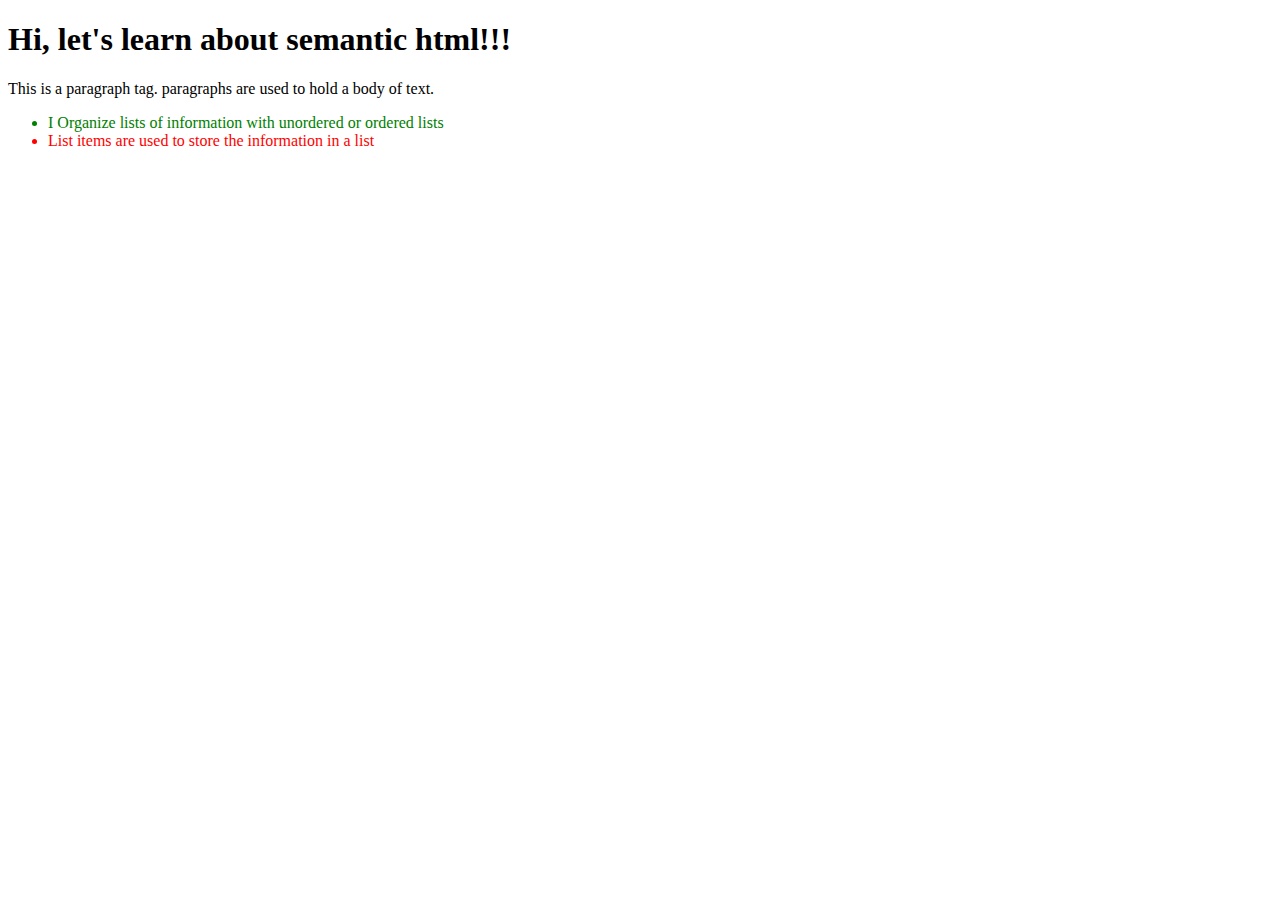
<file: class-01/demo/simple-input-output/index.html>
<!DOCTYPE html>
<html>

  <head>
    <title>Class 1 code demo!!!</title>
      <style>
          li{
              color: red;
          }
      </style>
  </head>

  <body>
    <h1>Hi, let's learn about semantic html!!!</h1>
    <p>This is a paragraph tag. paragraphs are used to hold a body of text.</p>
    <ul>
      <li style="color: green">I Organize lists of information with unordered or ordered lists</li>
      <li>List items are used to store the information in a list</li>
    </ul>

    <script>
      let user = prompt('What is your name?');
      console.log('The user\'s name is ' + user)

      let color = prompt('What is your favorite color?');
      console.log('Your favorite color is: ' + color);

      alert('Hi there, ' + user + '. Your favorite color is ' + color);

    </script>

  </body>
</html>
</file>
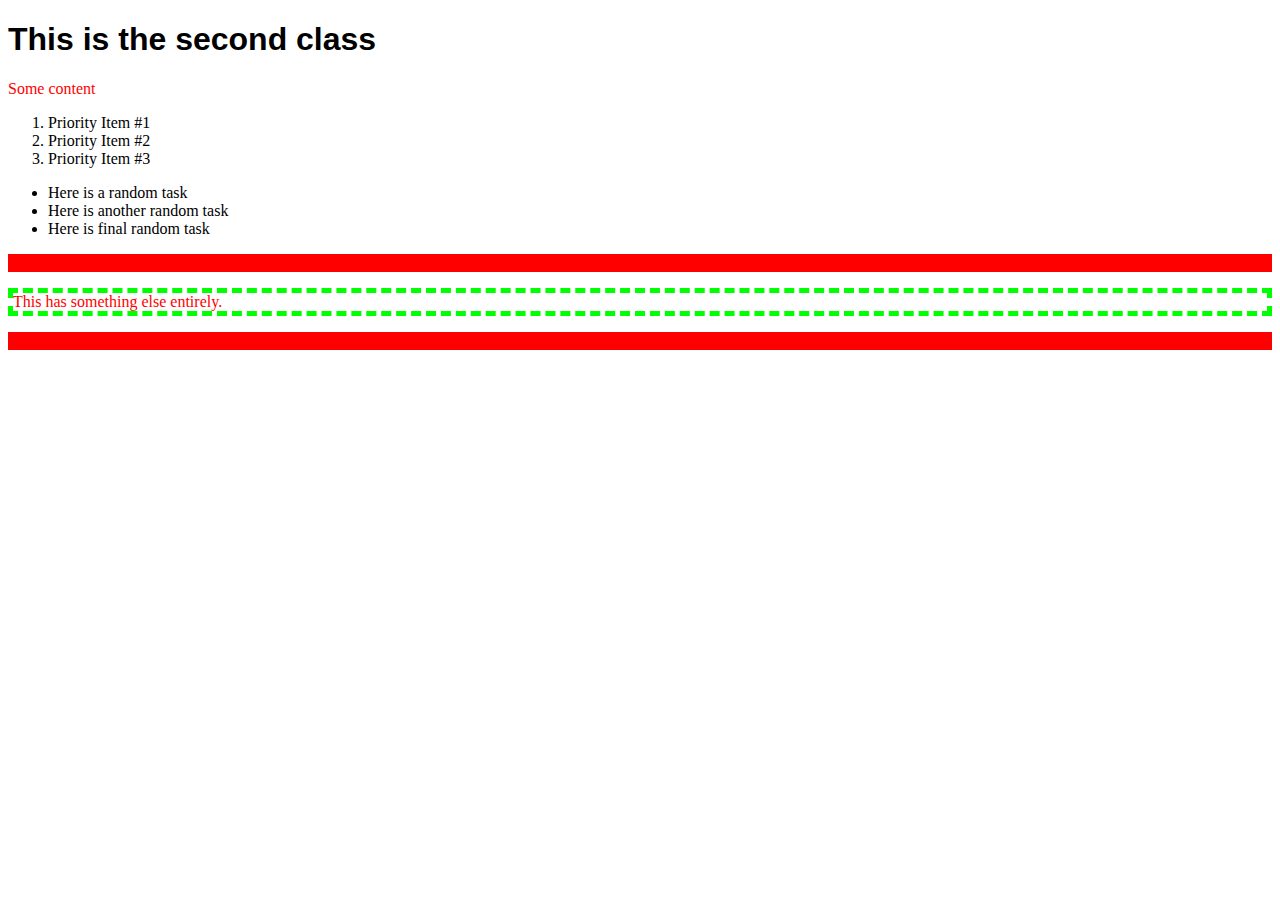
<file: class-02/demo/prompts-if/index.html>
<!DOCTYPE html>
<html>

<head>
  <title>Class 2 Demo</title>
  <link rel="stylesheet" type="text/css" href="style.css" />
</head>

<body>
  <main>
    <section>
        <!--- This h1 is a heading tag. We use this to declare headings on our page. They range from h1 - h6 -->
      <h1>This is the second class</h1>
        <!-- p stands for paragraph. we use paragraph tags to write content in-->
      <p>Some content</p>
        <!-- An ordered list is a numbered list of items starting with 1-->
      <ol>
          <li>Priority Item #1</li>
          <li>Priority Item #2</li>
          <li>Priority Item #3</li>
      </ol>

        <!-- An unordered list is a list of bullet points. Order doesn't matter-->
      <ul>
          <li>Here is a random task</li>
          <li>Here is another random task</li>
          <li>Here is final random task</li>
      </ul>

      <p class="more-content">This is some more content</p>
      <p id="something-else">This has something else entirely.</p>
      <p class="more-content"> This is our last bit of content</p>
    </section>
  </main>
  <script src="app.js"></script>
</body>

</html>
</file>
<file: class-02/demo/prompts-if/style.css>
h1 {
    font-family: helvetica;
  }
  
  p {
    color: red;
  }
  
  section p.more-content {
    background-color: #FF0000;
  }
  
  .more-content {
    background-color: #0000FF;
  }
  
  #something-else {
    border: 5px dashed #00FF00;
  }
</file>
